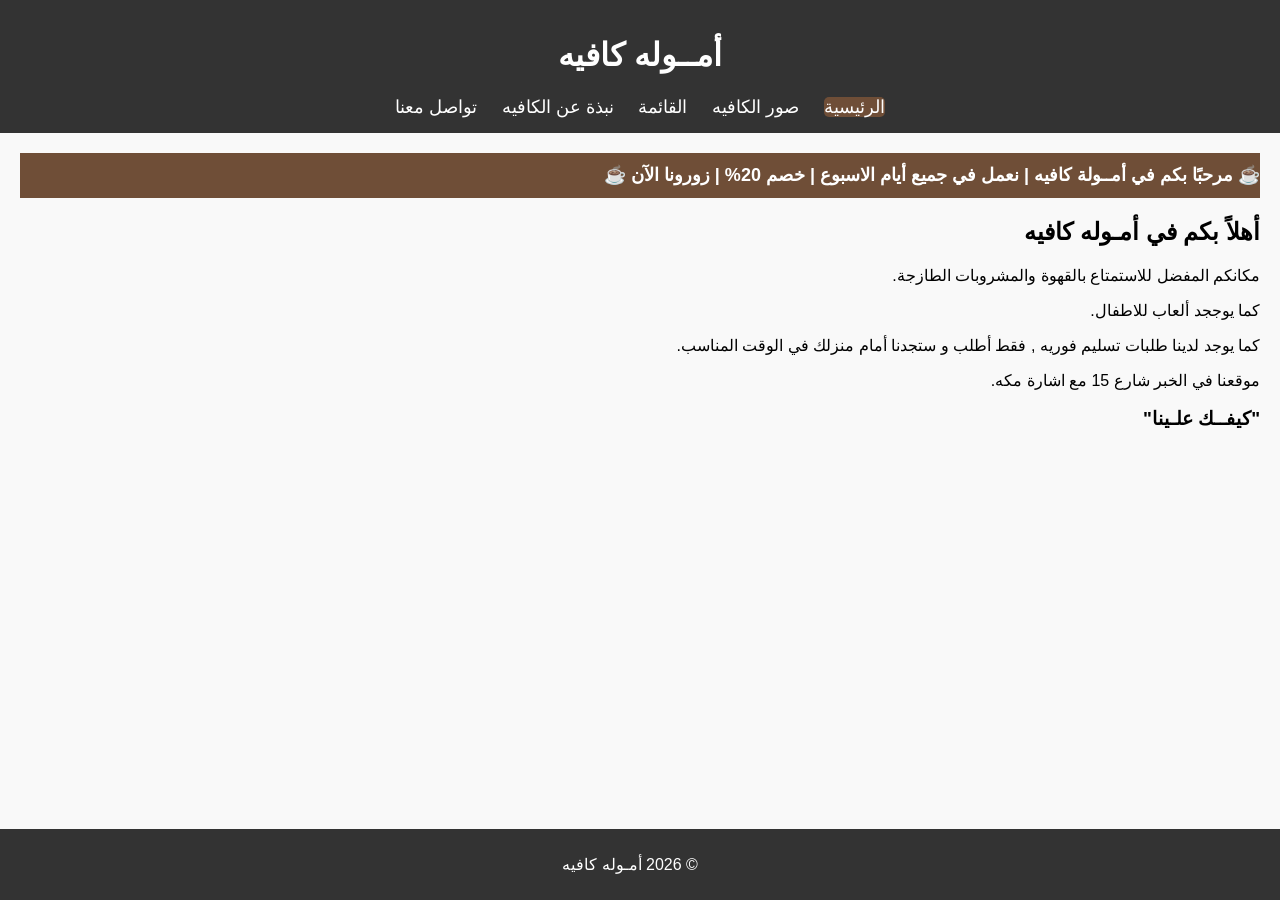
<file: index.html>
<!DOCTYPE html>
<html lang="ar">
<head>
  <meta charset="UTF-8">
  <title>أمـوله كافيه</title>
  <link rel="stylesheet" href="Style.css">
</head>
<body>
  <header>
    <h1>أمــوله كافيه</h1>
    <nav>
      <a href="index.html" class="active">الرئيسية</a>
      <a href="cafe.html">صور الكافيه </a>
      <a href="menu.html">القائمة</a>
      <a href="About.html">نبذة عن الكافيه</a>
      <a href="contact_us.html">تواصل معنا</a>
    </nav>
  </header>

  <main>


<div class="news-ticker">
  <div class="ticker-content">
    ☕ مرحبًا بكم في أمــولة كافيه | نعمل في جميع أيام الاسبوع | خصم 20%  | زورونا الآن ☕
  </div>
</div>

    <h2>أهلاً بكم في أمـوله كافيه </h2>
    <p>مكانكم المفضل للاستمتاع بالقهوة والمشروبات الطازجة.</p>
 <p>كما يوججد ألعاب للاطفال.</p>
 <p>كما يوجد لدينا طلبات تسليم فوريه , فقط أطلب و ستجدنا أمام منزلك في الوقت المناسب.</p>
<p>موقعنا في الخبر شارع 15 مع اشارة مكه.</p>
<p><h3>"كيفــك علـينا"</h3></p>

  </main>

  <footer>
    <p>© 2026 أمـوله كافيه</p>
  </footer>
</body>
</html>
</file>
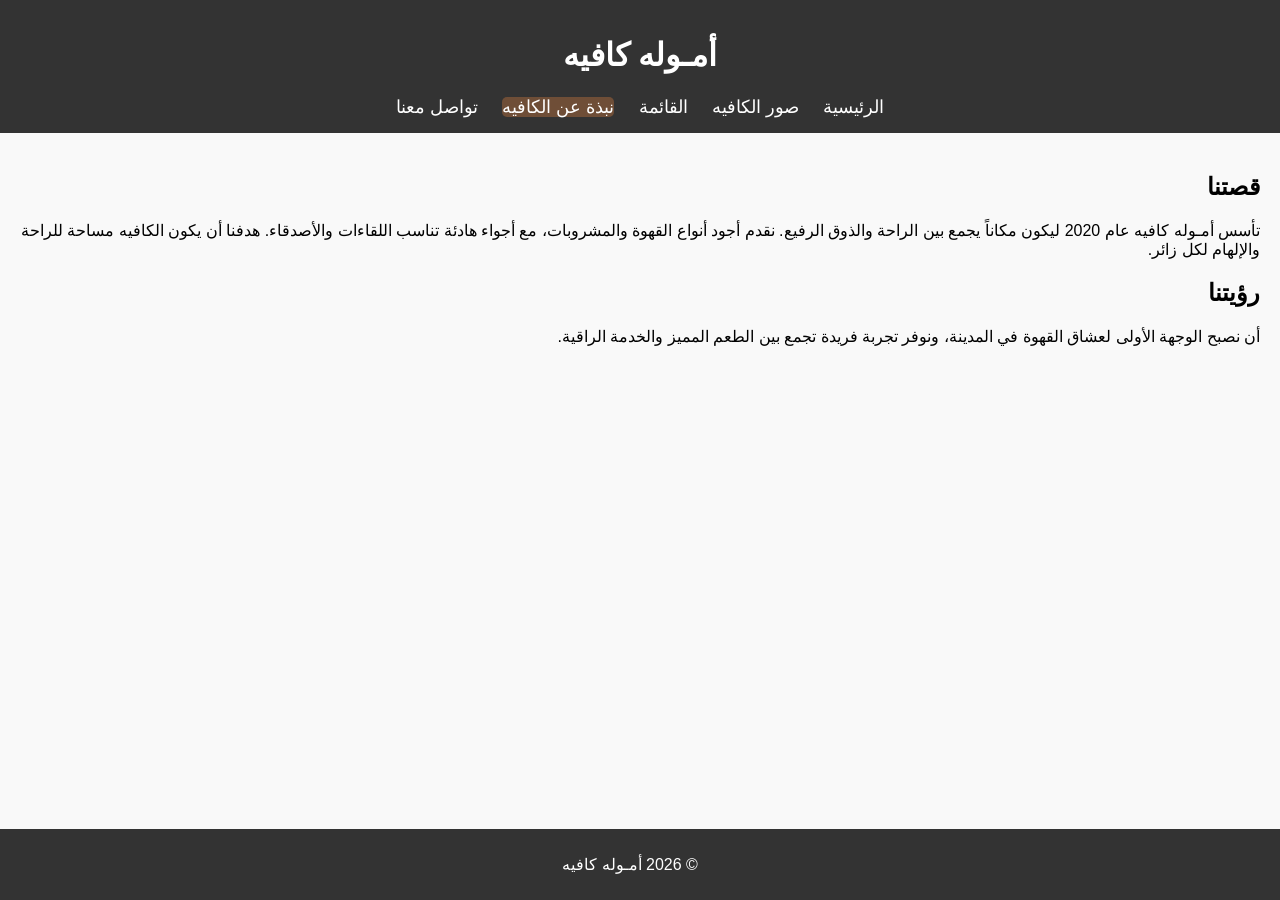
<file: About.html>
<!DOCTYPE html>
<html lang="ar">
<head>
  <meta charset="UTF-8">
  <title>نبذة عن الكافيه</title>
  <link rel="stylesheet" href="Style.css">
</head>
<body>
  <header>
    <h1>أمـوله كافيه</h1>
    <nav>
      <a href="index.html">الرئيسية</a>
      <a href="cafe.html">صور الكافيه</a>
      <a href="menu.html">القائمة</a>
      <a href="About.html" class="active">  نبذة عن الكافيه</a>
     <a href="contact_us.html">تواصل معنا</a>
    </nav>
  </header>

  <main>
    <h2>قصتنا</h2>
    <p>
      تأسس أمـوله كافيه عام 2020 ليكون مكاناً يجمع بين الراحة والذوق الرفيع.  
      نقدم أجود أنواع القهوة والمشروبات، مع أجواء هادئة تناسب اللقاءات والأصدقاء.  
      هدفنا أن يكون الكافيه مساحة للراحة والإلهام لكل زائر.
    </p>

    <h2>رؤيتنا</h2>
    <p>
      أن نصبح الوجهة الأولى لعشاق القهوة في المدينة،  
      ونوفر تجربة فريدة تجمع بين الطعم المميز والخدمة الراقية.
    </p>
  </main>

  <footer>
    <p>© 2026 أمـوله كافيه</p>
  </footer>
</body>
</html>
</file>
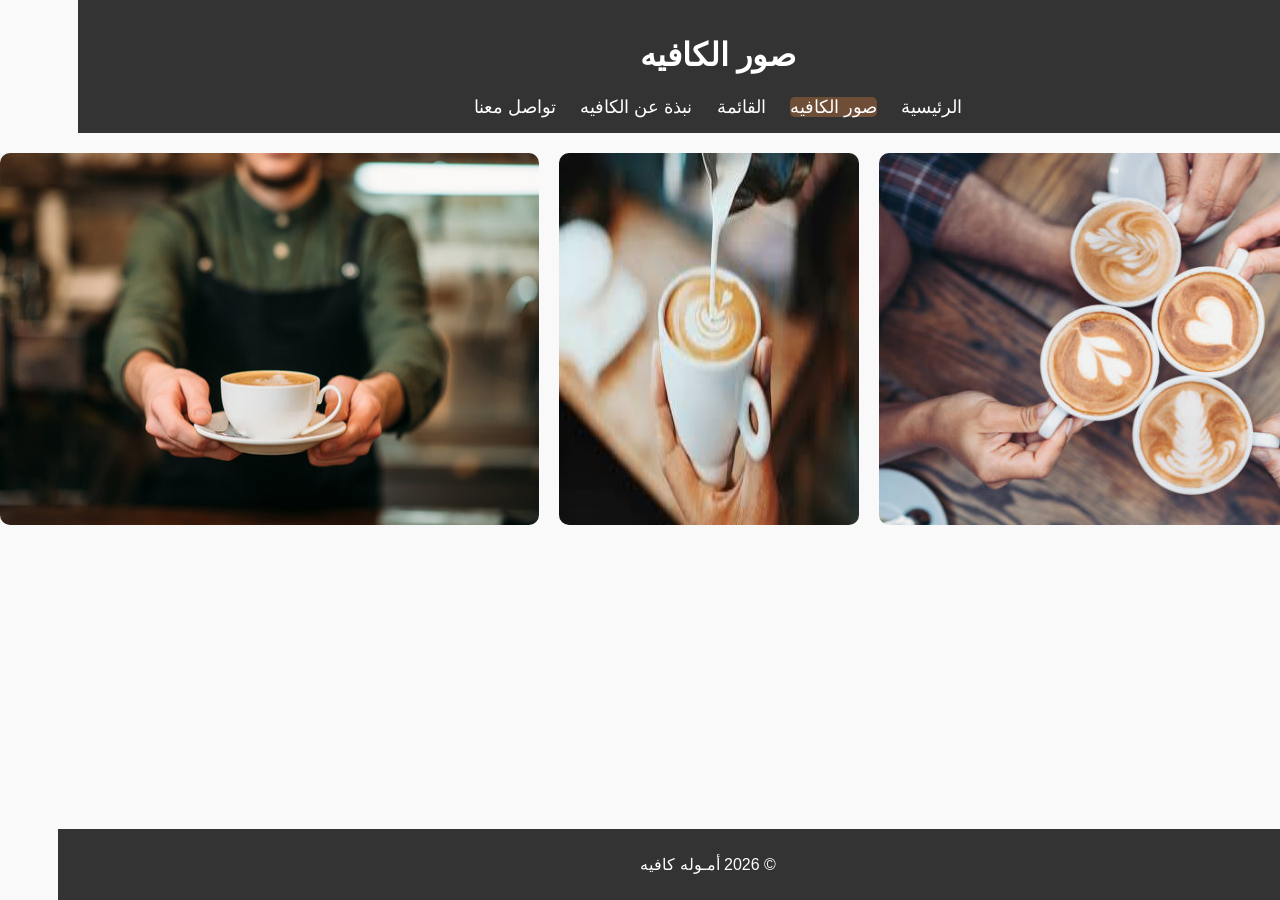
<file: Cafe.html>
<!DOCTYPE html>
<html lang="ar">
<head>
  <meta charset="UTF-8">
  <title>صور الكافيه</title>
  <link rel="stylesheet" href="Style.css">
</head>
<body>
  <header>
    <h1>صور الكافيه</h1>
    <nav>
      <a href="index.html">الرئيسية</a>
      <a href="cafe.html" class="active">صور الكافيه</a>
      <a href="menu.html">القائمة</a>
      <a href="About.html">نبذة عن الكافيه</a>
     <a href="contact_us.html">تواصل معنا</a>
    </nav>
  </header>

<main>
  <div class="image-container">
    <img src="cafe.jpg" alt="صورة الكافيه">
    <img src="cafe2.jpg" alt="صورة الكافيه الثانية">
 <img src="cafe3.jpg" alt="صورة الكافيه الثالثة">
  </div>
</main>

  <footer>
    <p>© 2026 أمـوله كافيه  </p>
  </footer>
</body>
</html>
</file>
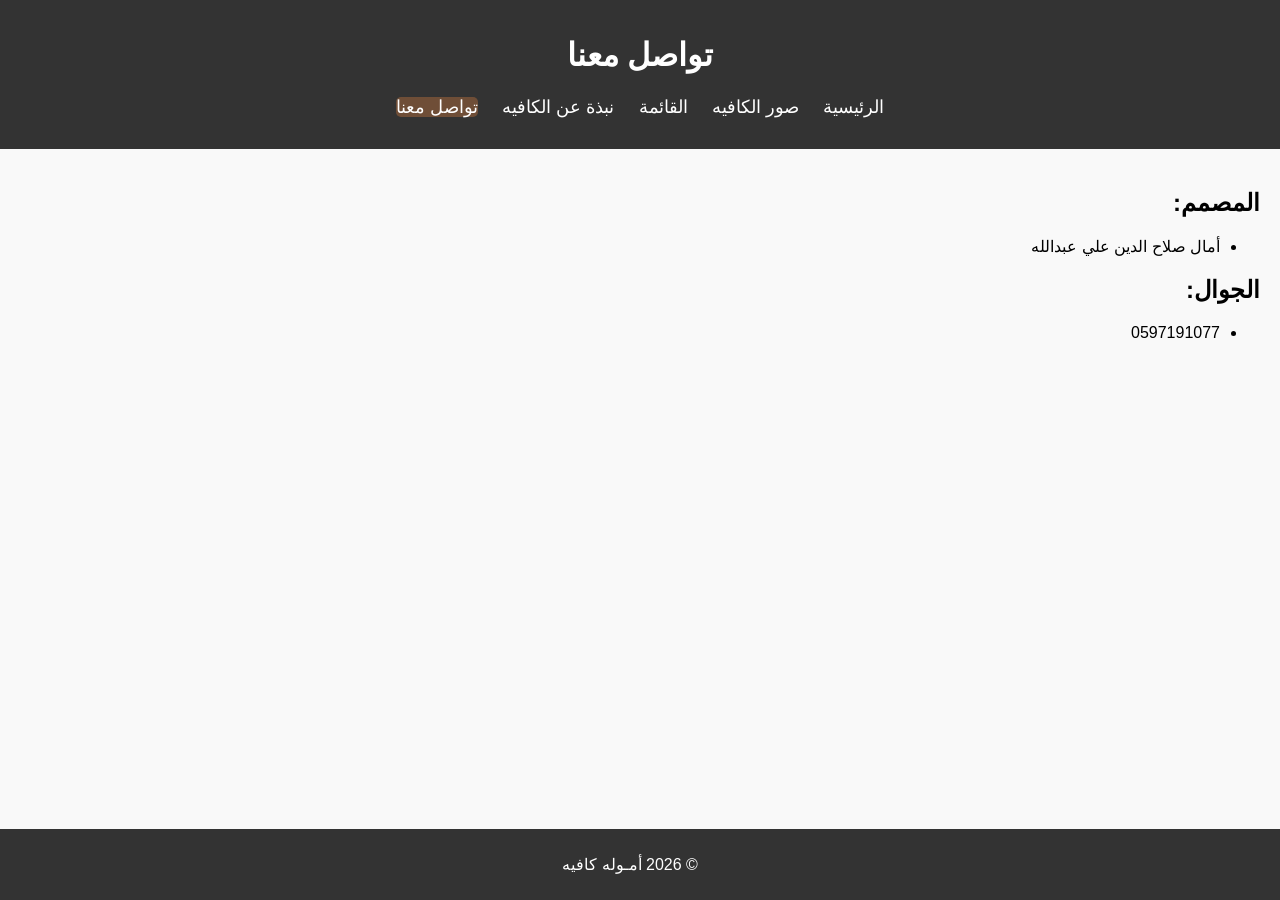
<file: contact_us.html>
<!DOCTYPE html>
<html lang="ar">
<head>
  <meta charset="UTF-8">
  <title>تواصل معنا</title>
  <link rel="stylesheet" href="Style.css">
</head>
<body>
  <header>
    <h1>تواصل معنا</h1>
    <nav>
      <ul>
       <a href="index.html">الرئيسية</a>
      <a href="cafe.html">صور الكافيه</a>
      <a href="menu.html">القائمة</a>
      <a href="About.html">نبذة عن الكافيه</a>
          <a href="contact_us.html" class="active">تواصل معنا</a>
      </ul>
    </nav>
  </header>
  <main>
    <h2>المصمم:</h2>
    <ul>
      <li>أمال صلاح الدين علي عبدالله</li>
      
    </ul>

    <h2>الجوال:</h2>
    <ul>
      <li>0597191077</li>
     
    </ul>

     </main>
  <footer>
    <p>© 2026 أمـوله كافيه</p>
  </footer>
</body>
</html>
</file>
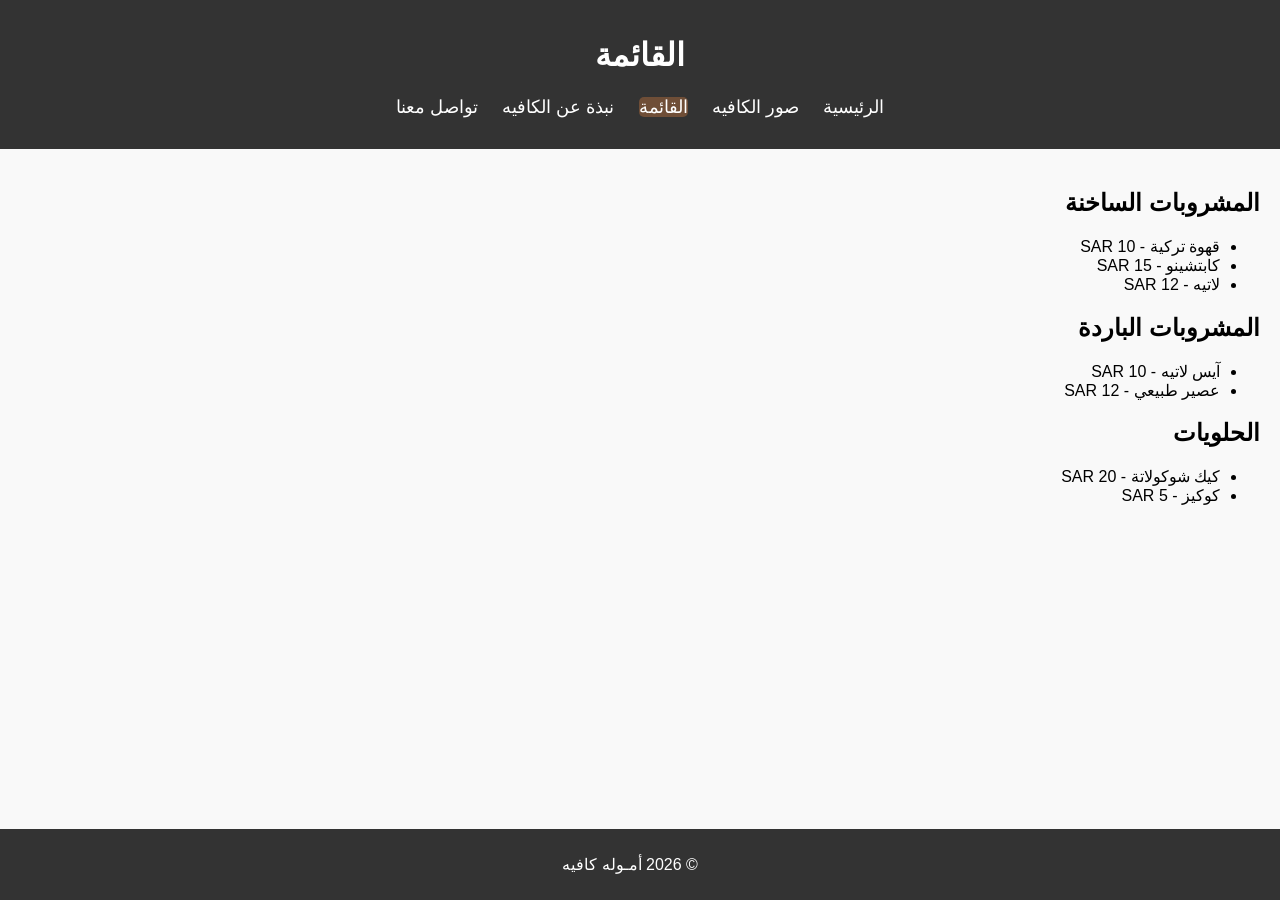
<file: menu.html>
<!DOCTYPE html>
<html lang="ar">
<head>
  <meta charset="UTF-8">
  <title>قائمة الكافيه</title>
  <link rel="stylesheet" href="Style.css">
</head>
<body>
  <header>
    <h1>القائمة</h1>
    <nav>
      <ul>
       <a href="index.html">الرئيسية</a>
      <a href="cafe.html">صور الكافيه</a>
      <a href="menu.html" class="active">القائمة</a>
      <a href="About.html">نبذة عن الكافيه</a>
     <a href="contact_us.html">تواصل معنا</a>
      </ul>
    </nav>
  </header>
  <main>
    <h2>المشروبات الساخنة</h2>
    <ul>
      <li>قهوة تركية - 10 SAR</li>
      <li>كابتشينو - 15 SAR</li>
      <li>لاتيه - 12 SAR</li>
    </ul>

    <h2>المشروبات الباردة</h2>
    <ul>
      <li>آيس لاتيه - 10 SAR</li>
      <li>عصير طبيعي - 12 SAR</li>
    </ul>

    <h2>الحلويات</h2>
    <ul>
      <li>كيك شوكولاتة - 20 SAR</li>
      <li>كوكيز - 5 SAR</li>
    </ul>
  </main>
  <footer>
    <p>© 2026 أمـوله كافيه</p>
  </footer>
</body>
</html>
</file>
<file: Style.css>
body {
  font-family: "Tahoma", sans-serif;
  margin: 0;
  padding: 0;
  background: #f9f9f9;
  direction: rtl;
}

header {
  background: #333;
  color: white;
  padding: 15px;
  text-align: center;
}

nav {
  margin-top: 10px;
}

nav a {
  color: white;
  margin: 0 10px;
  text-decoration: none;
  font-size: 18px;
}

nav a.active {
  background-color: #6f4e37;  /* coffee color */
  color: white;
  border-radius: 5px;
}

nav a:hover {
  text-decoration: underline;
}


main {
  padding: 20px;
}

footer {
  background: #333;
  color: white;
  text-align: center;
  padding: 10px;
  margin-top: 20px;
  position: fixed;
  bottom: 0;
  width: 100%;

}

.news-ticker {
  width: 100%;
  height: 45px;
  background-color: #6f4e37;
  color: white;
  overflow: hidden;
  display: flex;
  align-items: center;
  direction: rtl;
}

.ticker-content {
  white-space: nowrap;
  font-size: 18px;
  font-weight: bold;
  animation: tickerMove 10s linear infinite;
}

@keyframes tickerMove {
  from {
    transform: translateX(100%);
  }
  to {
    transform: translateX(-100%);
  }
}.news-ticker:hover .ticker-content {
  animation-play-state: paused;
}

/* صورة الكافيه */


.image-container {
  display: flex;
  gap: 20px;              /* space between images */
  justify-content: center;
}

.image-container img {
  max-width: 45%;
  height: auto;
  border-radius: 10px;
}

nav ul {
  list-style: none;
  padding: 0;
}

nav ul li {
  display: inline;
  margin: 0 10px;
}

nav ul li a {
  color: white;
  text-decoration: none;
}

/* ====== تصميم متجاوب ====== */
@media (max-width: 768px) {
  nav a {
    display: block;
    margin: 10px 0;
    font-size: 20px;
  }

  header h1 {
    font-size: 24px;
  }

  main {
    padding: 10px;
  }
}

@media (max-width: 480px) {
  nav a {
    font-size: 18px;
  }

  header h1 {
    font-size: 20px;
  }

  main p {
    font-size: 16px;
  }
}
</file>
